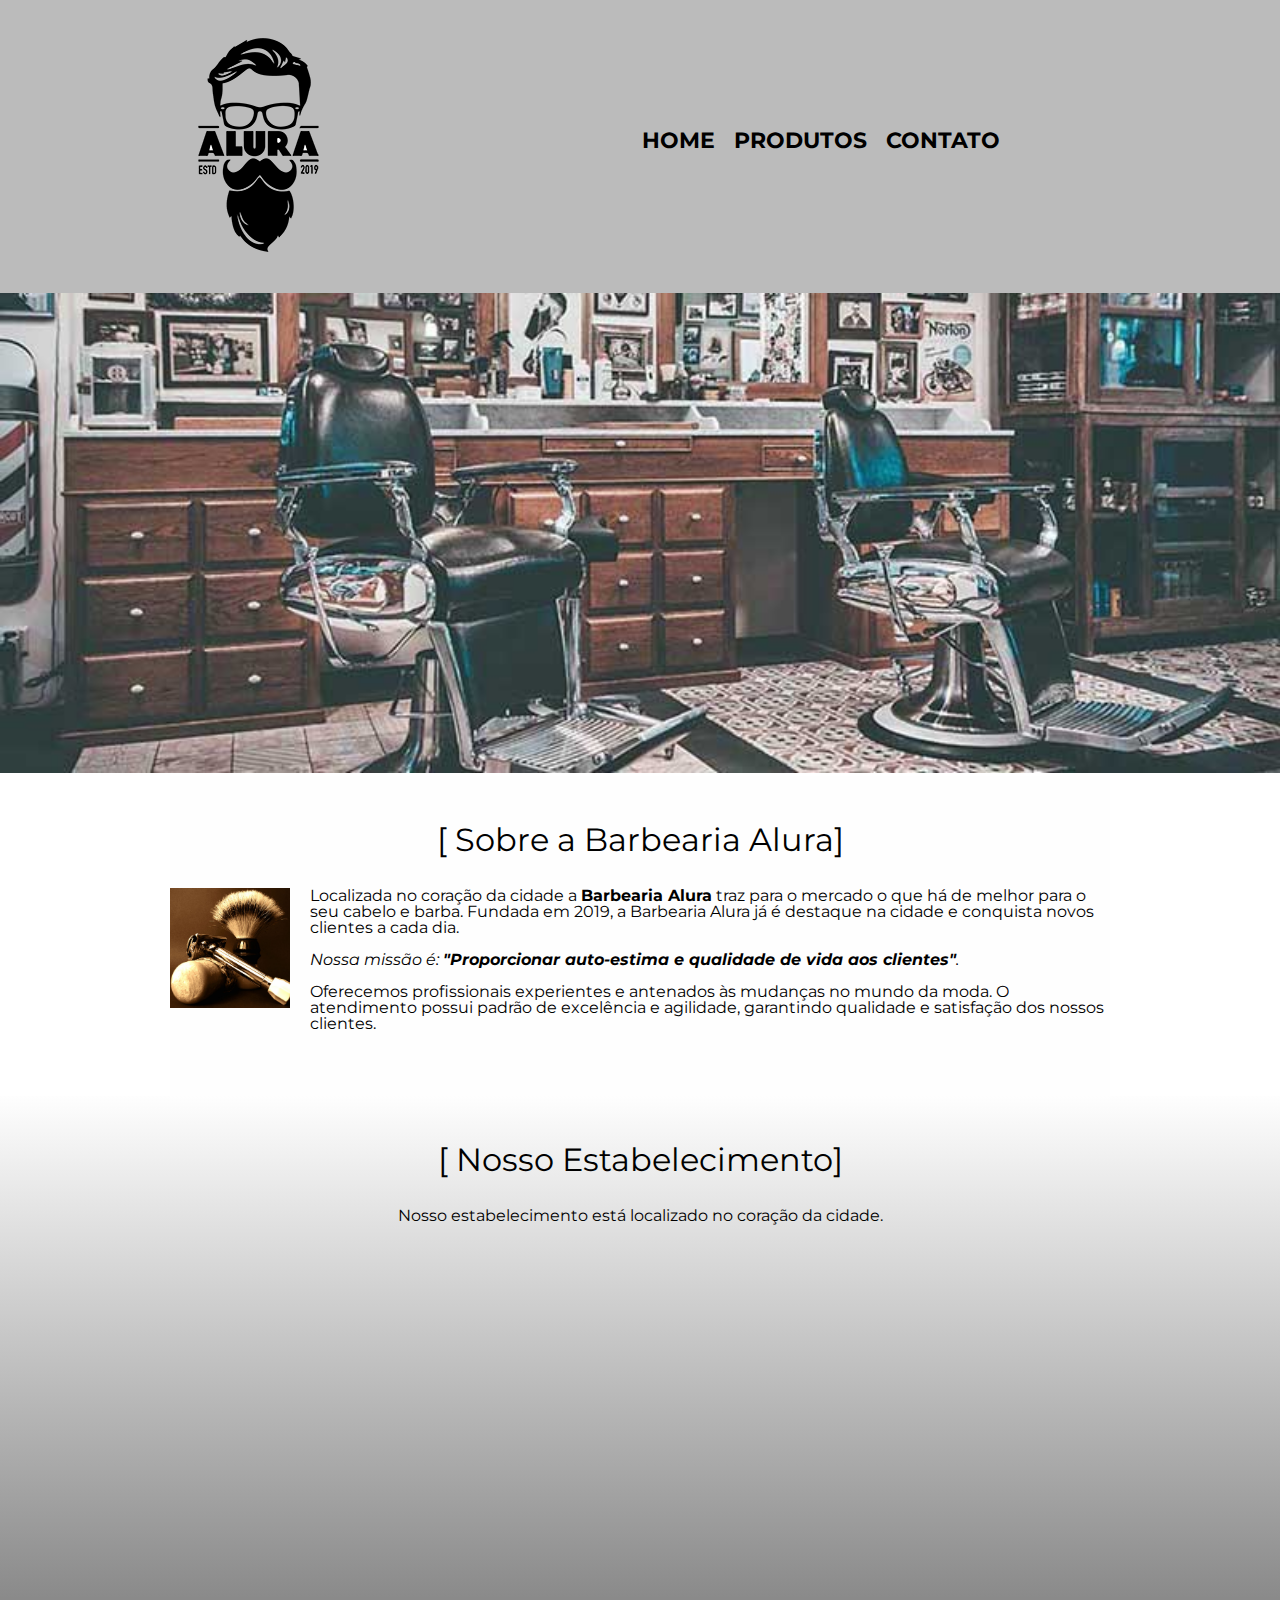
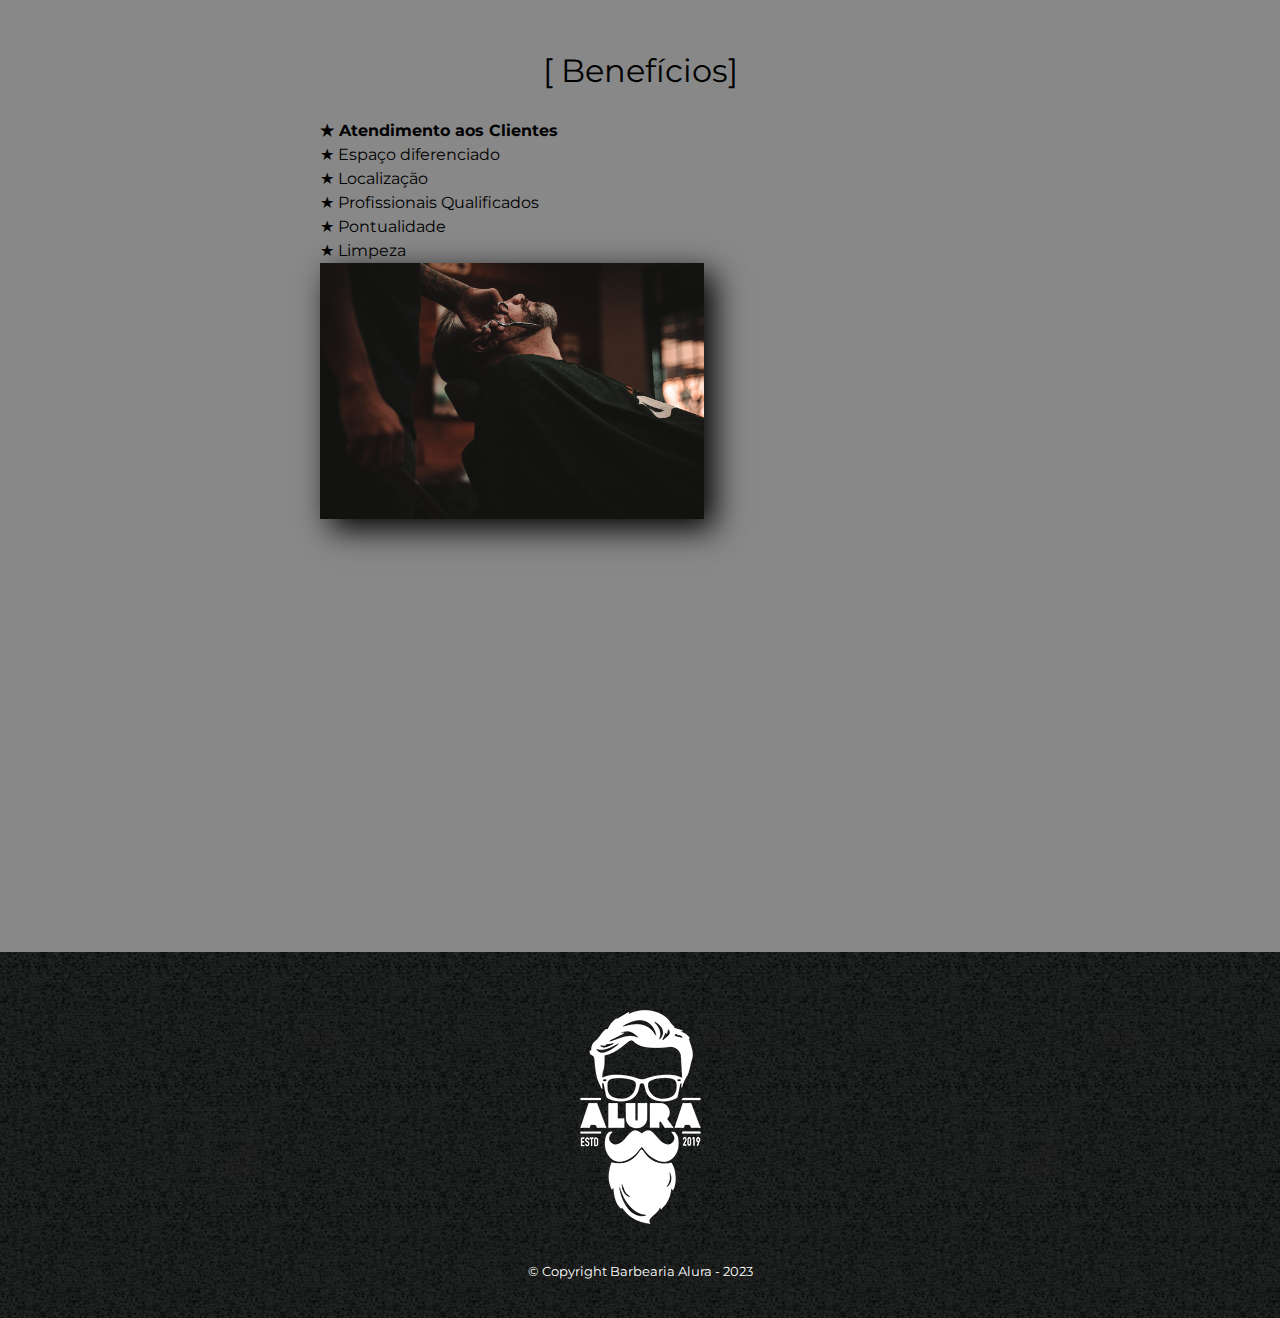
<file: HTML5_CSS3/src/main/webapp/index.html>
<!DOCTYPE html>
<html lang="pt-br">
<head>
<meta charset="UTF-8">
<meta name="viewport" content="width=device-width"> <!-- tag para adapatar o site a tela do celular -->
<title>Barbearia Alura</title>
<link rel="stylesheet" href="reset.css">
<!-- código para remover todas as frescuras que o navegador coloca -->
<link rel="stylesheet" href="style.css">
<link rel="preconnect" href="https://fonts.googleapis.com">
<link rel="preconnect" href="https://fonts.gstatic.com" crossorigin>
<link
	href="https://fonts.googleapis.com/css2?family=Montserrat&display=swap"
	rel="stylesheet">

</head>

<body>
	<!-- tah header utilizada para o cabeçalho -->
	<header>
		<div class="caixa">
			<h1>
				<img alt="Logo escuro Alura" src="Imagens/logo.png">
			</h1>
			<nav>
				<ul>
					<li><a href="index.html">Home</a></li>
					<li><a href="produtos.html">Produtos</a></li>
					<li><a href="contato.html">Contato</a></li>
				</ul>
			</nav>
		</div>
	</header>
	<img class="banner" src="Imagens/banner.jpg">
	<main>
		<section class="principal">
			<h2 class="titulo-principal">Sobre a Barbearia Alura</h2>
			<img class="utensilios" alt="Imagem de utensilios de barbearia"
				src="Imagens/utensilios.jpg">

			<p>
				Localizada no coração da cidade a <strong>Barbearia Alura</strong>
				traz para o mercado o que há de melhor para o seu cabelo e barba.
				Fundada em 2019, a Barbearia Alura já é destaque na cidade e
				conquista novos clientes a cada dia.
			</p>
			<p id="missao">
				<em>Nossa missão é: <strong>"Proporcionar auto-estima
						e qualidade de vida aos clientes"</strong>.
				</em>
			</p>
			<p>Oferecemos profissionais experientes e antenados às mudanças
				no mundo da moda. O atendimento possui padrão de excelência e
				agilidade, garantindo qualidade e satisfação dos nossos clientes.</p>


		</section>

		<section class="mapa">
			<h3 class="titulo-principal">Nosso Estabelecimento</h3>
			<p>Nosso estabelecimento está localizado no coração da cidade.</p>
			<div class="mapa-conteudo">
				<iframe
					src="https://www.google.com/maps/embed?pb=!1m18!1m12!1m3!1d3657.106693512036!2d-46.65390548451656!3d-23.564611267598647!2m3!1f0!2f0!3f0!3m2!1i1024!2i768!4f13.1!3m3!1m2!1s0x94ce59541c6c79c3%3A0x36b90a85f0f8cb33!2sGrupo%20Alura!5e0!3m2!1spt-BR!2sbr!4v1674421271376!5m2!1spt-BR!2sbr"
					width="100%" height="300" style="border: 0;" allowfullscreen=""
					loading="lazy" referrerpolicy="no-referrer-when-downgrade"></iframe>

			</div>

		</section>

		<section class="beneficios">
			<h3 class="titulo-principal">Benefícios</h3>
			<div class="conteudo-beneficios">
				<ul class="lista-beneficios">
					<li class="itens">Atendimento aos Clientes</li>
					<li class="itens">Espaço diferenciado</li>
					<li class="itens">Localização</li>
					<li class="itens">Profissionais Qualificados</li>
					<li class="itens">Pontualidade</li>
					<li class="itens">Limpeza</li>
				</ul>
				<img src="Imagens/beneficios.jpg" class="imagem-beneficios">

			</div>

			<div class="video">
				<iframe width="100%" height="315"
					src="https://www.youtube.com/embed/wcVVXUV0YUY"
					title="YouTube video player" frameborder="0"
					allow="accelerometer; autoplay; clipboard-write; encrypted-media; gyroscope; picture-in-picture; web-share"
					allowfullscreen></iframe>

			</div>
		</section>
	</main>
	<!-- tag footer utilizada para o rodapé da página -->
	<footer>
		<img src="Imagens/logo-branco.png">
		<p class="copyright">&copy; Copyright Barbearia Alura - 2023</p>

	</footer>

</body>
</html>
</file>
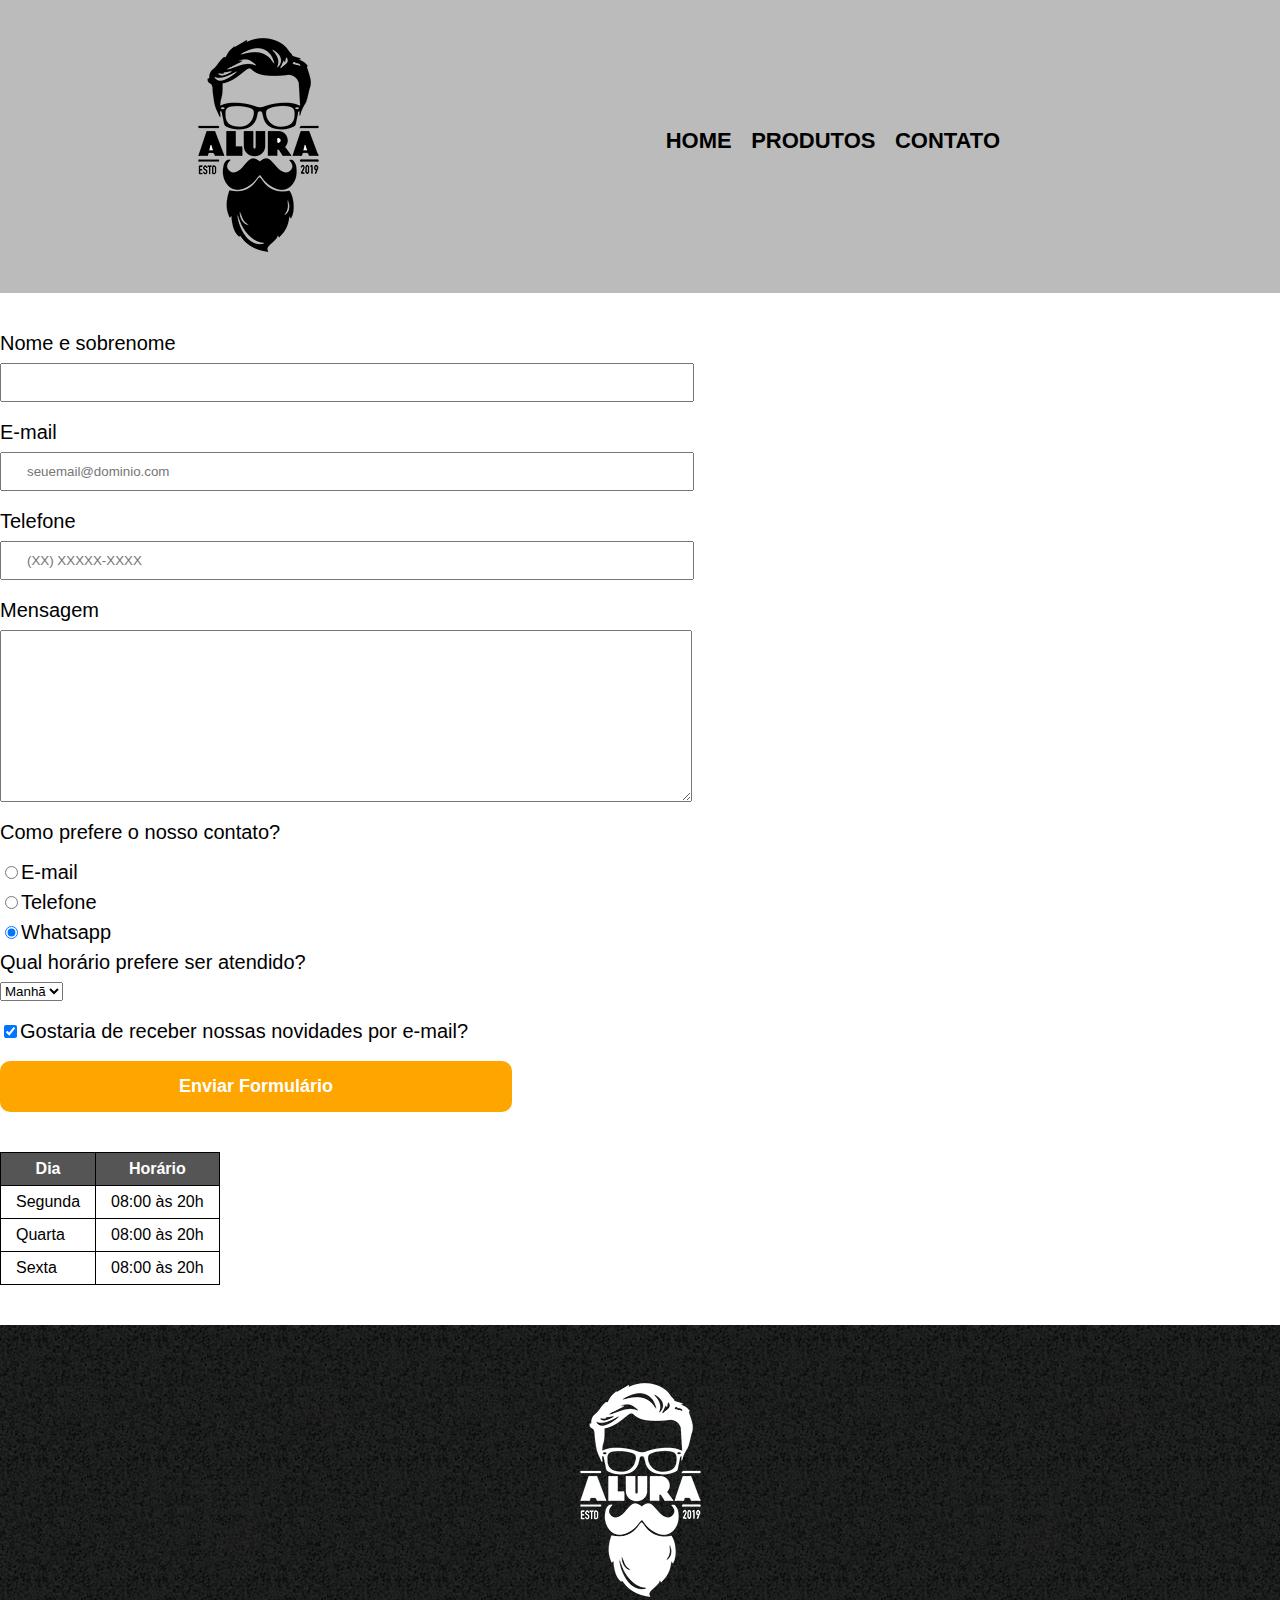
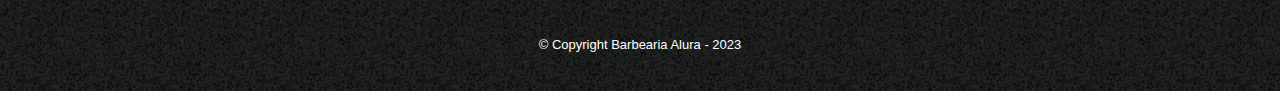
<file: HTML5_CSS3/src/main/webapp/contato.html>
<!DOCTYPE html>
<html lang="pt-br">
<head>
<meta charset="utf-8">
<meta name="viewport" content="width=device-width, initial-scale=1">
<title>Contato|Barbearia Alura</title>
<link rel="stylesheet" href="reset.css"><!-- código para remover todas as frescuras que o navegador coloca -->
<link rel="stylesheet" href="style.css">
</head>
<body>
	<!-- tah header utilizada para o cabeçalho -->
	<header>
		<div class="caixa">
			<h1>
				<!-- campo alt serve como descrição da imagem quando o usuario nao consegue vê-la -->
				<img src="Imagens/logo.png" alt="Logo da Barbearia Alura">
			</h1>
			<nav>
				<ul>
					<li><a href="index.html">Home</a></li>
					<li><a href="produtos.html">Produtos</a></li>
					<li><a href="contato.html">Contato</a></li>
				</ul>
			</nav>
		</div>
	</header>
	
	<!-- tag main utilizada para o conteúdo principal da página -->	
	<main>
		<form action="">
			<label for="nomesobrenome">Nome e sobrenome</label>
			<input type="text" id="nomesobrenome" class="input-padrao" required="required">
			
			<label for="email">E-mail</label>
			<input type="email" id="email" class="input-padrao" required="required" placeholder="seuemail@dominio.com">
			
			<label for="telefone">Telefone</label>
			<input type="tel" id="telefone" class="input-padrao" required="required" placeholder="(XX) XXXXX-XXXX">
			
			<label for="mensagem">Mensagem</label>
			<textarea rows="10" cols="70" id="mensagem" class="input-padrao" required="required"></textarea>
			
			<fieldset>
				<legend>Como prefere o nosso contato?</legend>
				<!-- name=contato (obs: faz com que todos os input do tipo radio pertençam ao mesmo grupo, permitindo que apenas um fique selecionado) -->
				
				<label for="radio-email"><input type="radio" name="contato" value="email" id="radio-email">E-mail</label>
								
				<label for="radio-telefone"><input type="radio" name="contato" value="telefone" id="radio-telefone">Telefone</label>
								
				<label for="radio-whatsapp"><input type="radio" name="contato" value="whatsapp" id="radio-whatsapp" checked="checked">Whatsapp</label>
				
			</fieldset>	
			
			<fieldset>
				<legend>Qual horário prefere ser atendido?</legend>
				<select>
					<option>Manhã</option>
					<option>Tarde</option>
					<option>Noite</option>
				</select>
			</fieldset>
			
			<label class="checkbox"><input type="checkbox" checked="checked">Gostaria de receber nossas novidades por e-mail?</label>					
			<input type="submit" value="Enviar Formulário" class="enviar">
		</form>
		
		<table>
			<thead>
			<tr>
				<th>Dia</th>
				<th>Horário</th>
			</tr>
			</thead>
			
			<tbody>
			<tr>
				<td>Segunda</td>
				<td>08:00 às 20h</td>
			</tr>
			
			<tr>
				<td>Quarta</td>
				<td>08:00 às 20h</td>
			</tr>
			
			<tr>
				<td>Sexta</td>
				<td>08:00 às 20h</td>
			</tr>
			</tbody>
			
		</table>
		
	
	</main>
		
		<!-- tag footer utilizada para o rodapé da página -->
		<footer>
			<img src="Imagens/logo-branco.png" alt="Logo branco da Barbearia Alura">
			<p class="copyright">&copy; Copyright Barbearia Alura - 2023</p>
		
		</footer>

	
</body>
</html>
</file>
<file: HTML5_CSS3/src/main/webapp/style.css>
body {
	font-family: 'Montserrat', sans-serif;
}

header {
	background: #BBBBBB;
	padding: 20px 0;
}

.caixa {
	position: relative;
	width: 940px;
	margin: 0 auto;
}

nav {
	position: absolute;
	top: 110px;
	right: 110px;
}

nav li {
	display: inline;
	margin: 0 0 0 15px;
}

nav a {
	text-transform: uppercase;
	color: #000000;
	font-weight: bold;
	font-size: 22px;
	text-decoration: none;
}

/*ação ao passar o mouse por cima dos menus do cabeçalho*/
nav a:hover {
	color: red;
	text-decoration: underline;
}

.produtos {
	width: 940px;
	margin: 0 auto;
	padding: 50px 0;
}

.produtos li {
	display: inline-block;
	text-align: center;
	width: 30%;
	vertical-align: top;
	/*background: #CCCCCC;*/
	margin: 0 1.5%;
	padding: 30px 20px;
	box-sizing: border-box;
	/*border-color: #000000;
 	border-width: 2px;
 	border-style: solid; */
	border: 2px solid #000000;
	border-top: 8px solid #000000;
	border-radius: 10px;
}

.produtos li:hover {
	border-color: red;
}

.produtos li:active {
	border-color: green;
}

.produtos li:hover h2 {
	font-size: 34px;
}

.produtos h2 {
	font-size: 30px;
	font-weight: bold;
}

.produto-descricao {
	font-size: 18px;
}

.produto-preco {
	font-size: 22px;
	font-weight: bold;
	margin-top: 20px;
}

footer {
	text-align: center;
	background: url("Imagens/bg.jpg");
	padding: 40px 0;
}

.copyright {
	color: white;
	font-size: 13px;
	margin-top: 20px;
}

main {
	
}

form {
	margin: 40px 0;
}

form label, form legend {
	display: block;
	font-size: 20px;
	margin: 10px 0;
}

.input-padrao {
	display: block;
	margin: 0 0 20px;
	padding: 10px 25px;
	width: 50%;
}

.checkbox {
	margin: 20px 0;
}

.enviar {
	width: 40%;
	padding: 15px 0;
	background-color: orange;
	color: white;
	font-weight: bold;
	font-size: 18px;
	border: none;
	border-radius: 10px;
	transition: 1s background;
	cursor: pointer;
}

.enviar:hover {
	background-color: darkorange;
	transform: scale(1.2);
	transition: 1s;
}

table {
	margin: 20px 0 40px;
}

thead {
	background: #555555;
	color: white;
	font-weight: bold;
}

td, th {
	border: 1px solid black;
	padding: 8px 15px;
}

/*CSS da página inicial*/
.banner {
	width: 100%;
}

.titulo-principal {
	text-align: center;
	font-size: 2em;
	margin: 0 0 1em;
	/*clear para limpar o float da imagem da classe utensilios*/
	clear: left;
}

/*Pseudo elemento (first-letter) pega a primeira letra do titulo principal*/
/*.titulo-principal:first-letter{
	font-weight: bold;
}
*/
.titulo-principal:before {
	content: "[ "
}

.titulo-principal:after {
	content: "] "
}

.principal {
	padding: 3em 0;
	background: #FEFEFE;
	width: 940px;
	margin: 0 auto;
}

.principal p {
	margin: 0 0 1em;
}

.principal strong {
	font-weight: bold;
}

.principal em {
	font-style: italic;
}

.utensilios {
	width: 120px;
	float: left;
	margin: 0 20px 20px 0;
}

.mapa {
	padding: 3em 0;
	background: linear-gradient(#FEFEFE, #888888);
}

.mapa-conteudo {
	width: 940px;
	margin: 0 auto;
}

.mapa p {
	margin: 0 0 2em;
	text-align: center;
}

.beneficios {
	padding: 3em 0;
	background: #888888;
}

.conteudo-beneficios {
	width: 640px;
	margin: 0 auto;
}

.lista-beneficios {
	width: 40%;
	display: inline-block;
	vertical-align: top;
}

.itens {
	line-height: 1.5;
}

.itens:before {
	content: "\2605  ";
}

/*Pseudo elemento (first child): pega o primeiro elemento da minha lista*/
/*tambem existe o last child (pega o ultimo)*/
/*e ainda tem o nth-child() (que pega qualquer posição da lista, declarando o numero dentro do parenteses*/
.itens:first-child {
	font-weight: bold;
}

.imagem-beneficios {
	width: 60%;
	opacity: 1;
	transition: 400ms;
	box-shadow: 10px 10px 30px #000000;
}

.imagem-beneficios:hover {
	opacity: 0.3;
}

.video {
	width: 560px;
	margin: 2em auto;
}

/*adaptando o CSS para a tela de celular com maximo de 480px*/
@media screen and (max-width: 480px) {
	.caixa, .principal, .mapa-conteudo, .conteudo-beneficios, .video {
		width: 90%;
	}
	h1 {
		text-align: center;
	}
	nav {
		position: static;
	}
	.lista-beneficios, .imagem-beneficios{
		width: 90%;
	}
}
</file>
